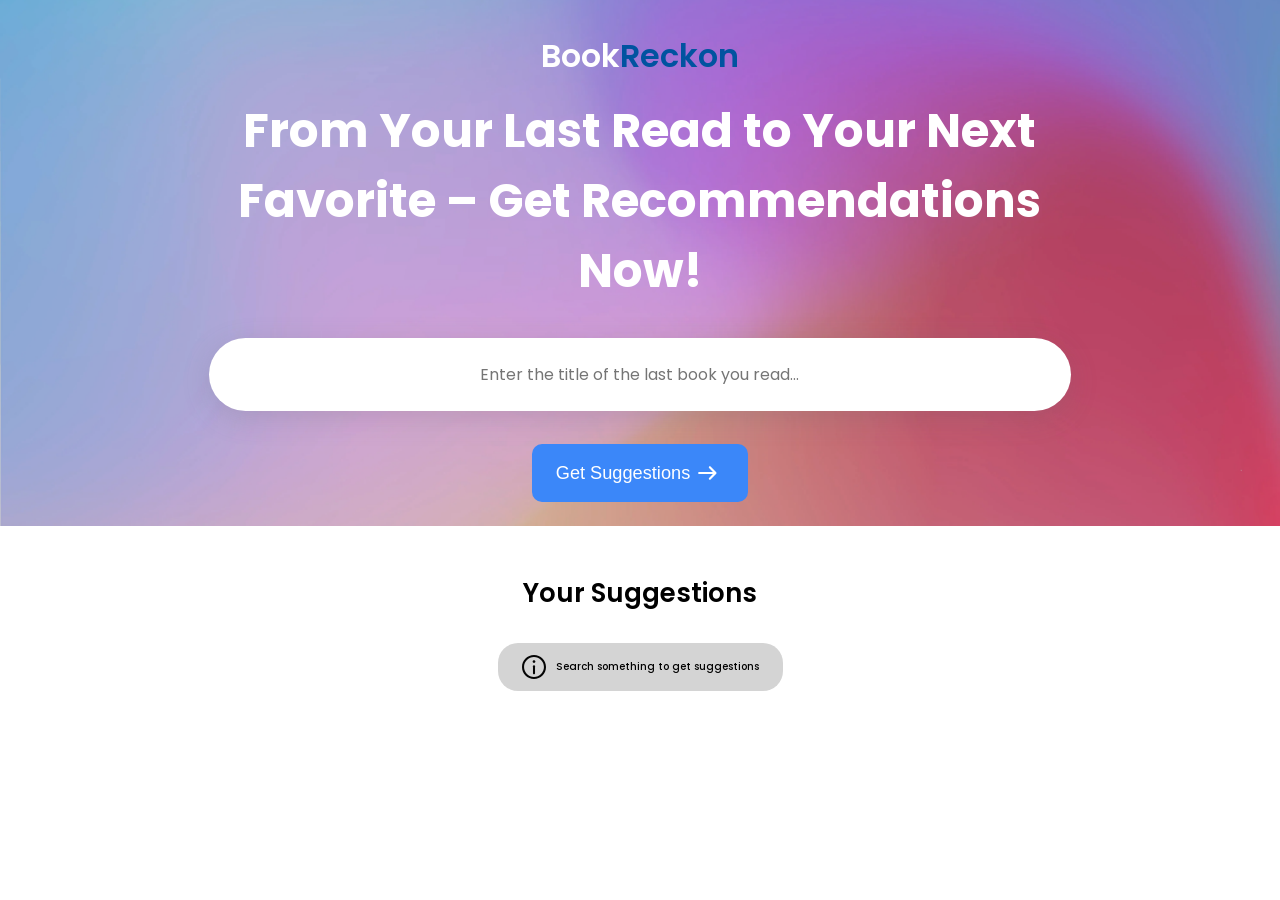
<file: pravee/index.html>
<!DOCTYPE html>
<html lang="en">
<head>
    <meta charset="UTF-8">
    <meta name="viewport" content="width=device-width, initial-scale=1.0">
    <title>BookReckon</title>
    <link rel="preconnect" href="https://fonts.googleapis.com">
    <link rel="preconnect" href="https://fonts.gstatic.com" crossorigin>
    <link href="https://fonts.googleapis.com/css2?family=Poppins:ital,wght@0,100;0,200;0,300;0,400;0,500;0,600;0,700;0,800;0,900;1,100;1,200;1,300;1,400;1,500;1,600;1,700;1,800;1,900&display=swap" rel="stylesheet">

    <link rel="stylesheet" href="./style.css">
</head>
<body>
    <section class="parent">
        <div class="hero">
            <nav>
                <div class="navhead">
                    <p>Book<span>Reckon</span></p>
                </div>
                <!-- <ul>
                    <li><a href="#">Explore</a></li>
                    <li><a href="#">Try it out</a></li>
                </ul> -->
            </nav>
            <div class="content-wrap">
                <div class="content">
                    <h2>From Your Last Read to Your Next Favorite – Get Recommendations Now!</h2>
                    <div class="input-wrap">
                        <input type="text" placeholder="Enter the title of the last book you read..." class="input">
                        <button class="input-btn">
                            Get Suggestions
                            <img src="./assets/images/arrow.svg">
                        </button>
                    </div>
                </div>
            </div>
        </div>

        <!-- Suggestions -->
         <section class="suggestions">
            <h2>Your Suggestions</h2>
            <div class="card-wrap">
                <div class="nosuggestions">
                    <img src="./assets/images/i.svg">
                    <p>Search something to get suggestions</p>
                </div>
            </div>
        </section>
    </section>
    <script src="script.js"></script>
</body>
</html>
</file>
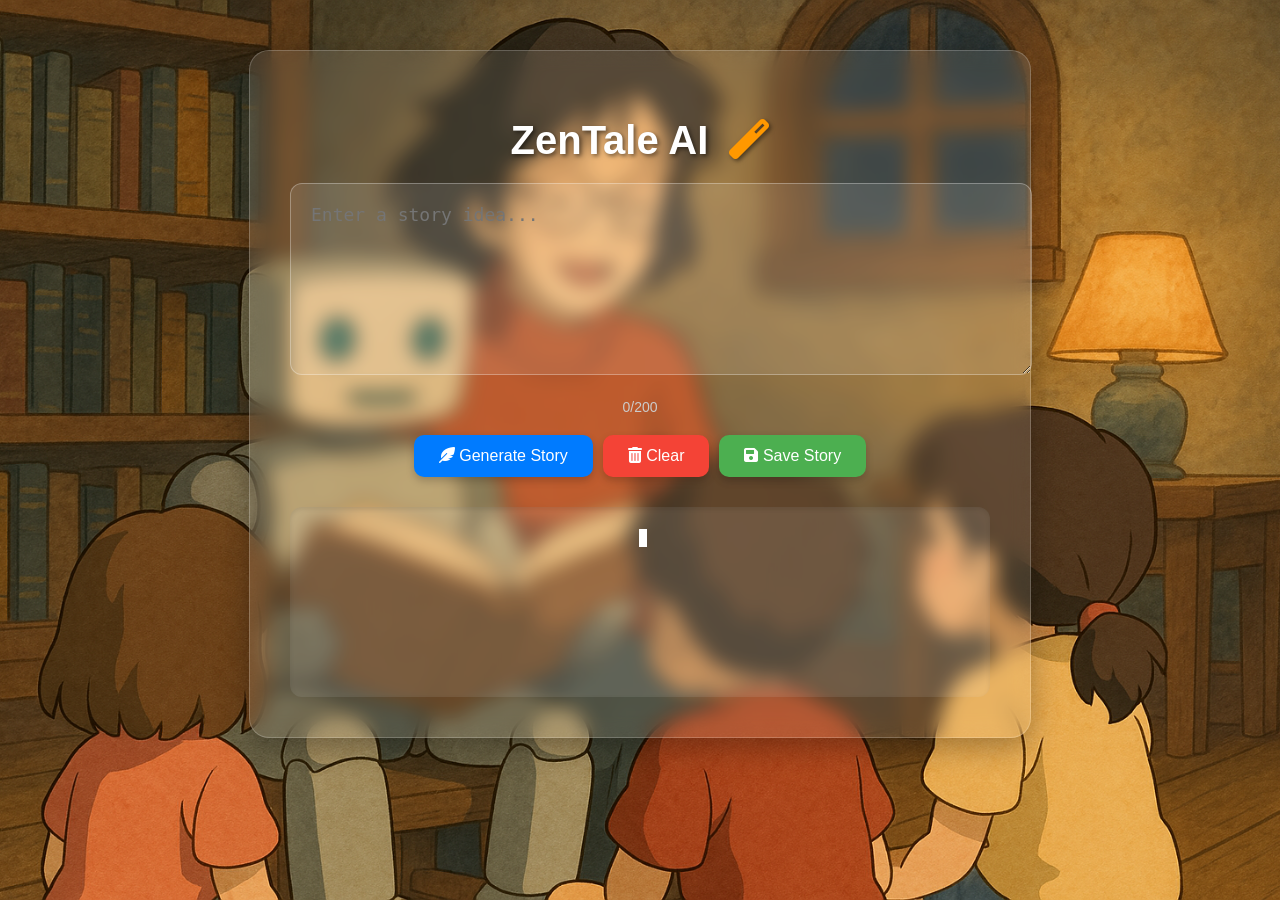
<file: Storyteller/index.html>
<!DOCTYPE html>
<html lang="en">
<head>
  <meta charset="UTF-8" />
  <meta name="viewport" content="width=device-width, initial-scale=1.0, viewport-fit=cover" />
  <title>ZenTale AI</title>
  <link rel="stylesheet" href="style.css" />
  <link rel="stylesheet" href="https://cdnjs.cloudflare.com/ajax/libs/font-awesome/6.0.0/css/all.min.css" />
</head>
<body>
  <div class="container">
    <h1 class="title">ZenTale AI <i class="fas fa-magic magic-icon"></i></h1>

    <textarea id="userInput" class="input-area" placeholder="Enter a story idea..."></textarea>
    <div class="char-count" id="charCount">0/200</div>

    <div class="button-container">
      <button id="generateButton" class="btn generate-btn"><i class="fas fa-feather-alt"></i> Generate Story</button>
      <button id="clearButton" class="btn clear-btn"><i class="fas fa-trash-alt"></i> Clear</button>
      <button id="saveButton" class="btn save-btn"><i class="fas fa-save"></i> Save Story</button>
    </div>

    <!-- Story Output -->
    <div id="storyOutput" class="story-output">
      <div id="loading" class="loading hidden">
        <i class="fas fa-spinner fa-spin"></i> Generating your magical story...
      </div>
      <div id="generatedStory" class="generated-story">
        <span id="storyText"></span><span class="cursor"></span>
      </div>
    </div>
  </div>

  <script src="script.js"></script>
</body>
</html>
</file>
<file: pravee/style.css>
*
{
    margin: 0;
    padding: 0;
    box-sizing: border-box;
}
html
{
    font-size: 10px;
    font-family: "Poppins", sans-serif;
    font-weight: 500;
    font-style: normal;
}
.parent
{
    max-width: 100vw;
    overflow-x: hidden;
    position: relative;
}
nav
{
    display: flex;
    justify-content: center;
    align-items: center;
    padding: 32px;
    width: 100%;
    position: absolute;
    top: 0;
}
.navhead>p
{
    font-size: 3.2em;
    color: white;
    font-weight: 600;

}
.navhead>p>span
{
    color: #0053A0;
}
nav>ul
{
    display: flex;
    gap: 4em;
}
nav>ul>li
{
    list-style-type: none;
}
nav>ul>li>a
{
    text-decoration: none;
    color: white;
    font-size: 1.6em;
}
.hero
{
    background-image: url(./assets/images/backdrop.png);
    background-position: center;
    background-repeat: no-repeat;
    min-width: 100%;
    background-size: cover;
    display: flex;
    flex-direction: column;
    align-items: center;
    justify-content: center;
    padding: 2.4em;
}
.backdropimage
{
    position: absolute;
    top: 0;
    left: 0;
    width: 100vw;
    max-height: 70vh;
    z-index: -100;
}
.content-wrap
{
    display: flex;
    flex-direction: column;
    align-items: center;
    min-height: 100%;
    margin-top: 7.2em;
    justify-content: center;
    width: 100%;
}
.content
{
    color: white;
    font-size: 2.6em;
    text-align: center;
    max-width: 70%;
}
.content>h2
{
    font-size: 1.8em;
}
.input-wrap
{
    display: flex;
    gap: .5em;
    flex-direction: column;
    align-items: center;
    justify-content: center;
}
.input-wrap>input
{
    width: 100%;
    border: none;
    outline: none;
    padding: 24px;
    border-radius: 50px;
    font-size: 1.6rem;
    font-family: "Poppins", sans-serif;
    font-weight: normal;
    text-align: center;
    box-shadow: rgba(100, 100, 111, 0.2) 0px 7px 29px 0px;
    margin-top: 2em;
}
.input-btn
{
    outline: none;
    border: none;
    background: #3b87f9;
    border-radius: 10px;
    max-width: 100%;
    cursor: pointer;
    font-size: .7em;
    text-align: center;
    display: flex;
    justify-content: center;
    align-items: center;
    padding: 12px 24px;
    color: white;
    margin-top: 20px;
    font-weight: 500;
}


/* Suggestions Section */

.suggestions
{
    min-width: 100vw;
    padding: 48px;
    text-align: center;
}
.suggestions>h2
{
    font-size: 2.6em;
    font-weight: 600;
}
.card-wrap
{
    display: flex;
    gap: 6em;
    margin-top: 3em;
    flex-wrap: wrap;
    justify-content: center;
}

/* Card Styling */
.card
{
    padding: 3.2em;
    background: #F8FAFD;
    box-shadow: 0px 10px 15px -3px rgba(0, 0, 0, 0.2);
    border-radius: 10px;
    width: 500px;
}
.badge
{
    font-size: 2em;
    text-transform: uppercase;
    opacity: 0.4;
    margin-bottom: .5em;
}
.title
{
    font-size: 3em;
    font-weight: 600;
}
.author
{
    font-size: 2em;
    opacity: 0.75;
    margin-bottom: 1em;
    font-weight: 300;
}
.category
{
    margin-top: 4em;
}
.price, .category, .links
{
    font-size: 1.5em;
    margin-top: .5em;
    font-weight: 300;
    font-size: 1.6em;
}
.nosuggestions
{
    display: flex;
    gap: 1em;
    align-items: center;
    background: #d4d4d4;
    border-radius: 20px;
    padding: 12px 24px;
}
@media (max-width: 600px) {
    .content
    {
        min-width: 100%;
    }
    .content>h2
    {
        font-size: 1em;
    }
    
}
</file>
<file: Storyteller/style.css>
body {
    font-family: 'Montserrat', sans-serif;
    text-align: center;
    background: url('1E779F42-2529-4812-86CA-9D8B9CD85889.png') no-repeat center center fixed;
    background-size: cover;
    color: #333;
    transition: background 0.3s, color 0.3s;
}

.container {
    width: 90%;
    max-width: 700px;
    margin: 50px auto;
    padding: 40px;
    background: rgba(255, 255, 255, 0.1);
    border-radius: 20px;
    box-shadow: 0 10px 30px rgba(0, 0, 0, 0.3);
    backdrop-filter: blur(10px);
    border: 1px solid rgba(255, 255, 255, 0.2);
    animation: fadeIn 1s ease-out;
}

@keyframes fadeIn {
    from { opacity: 0; transform: translateY(20px); }
    to { opacity: 1; transform: translateY(0); }
}

.title {
    font-size: 2.5em;
    margin-bottom: 20px;
    color: #fff;
    text-shadow: 2px 2px 4px rgba(0, 0, 0, 0.5);
    animation: pulse 2s infinite ease-in-out;
}

@keyframes pulse {
    0% { transform: scale(1); }
    50% { transform: scale(1.05); }
    100% { transform: scale(1); }
}

.magic-icon {
    margin-left: 10px;
    color: #ff9800;
}

.input-area {
    width: 100%;
    height: 150px;
    padding: 20px;
    margin-bottom: 20px;
    border: 1px solid rgba(255, 255, 255, 0.3);
    border-radius: 12px;
    resize: vertical;
    font-size: 18px;
    background: rgba(255, 255, 255, 0.1);
    color: #fff;
    outline: none;
    transition: border-color 0.3s;
}

.input-area:focus {
    border-color: #007bff;
}

.char-count {
    font-size: 14px;
    color: #ccc;
    margin-bottom: 20px;
}

.button-container {
    display: flex;
    flex-wrap: wrap;
    justify-content: center;
    gap: 10px;
}

.btn {
    padding: 12px 25px;
    background: rgba(255, 255, 255, 0.2);
    color: #fff;
    border: none;
    border-radius: 10px;
    cursor: pointer;
    transition: background 0.3s, transform 0.2s;
    font-size: 16px;
    box-shadow: 0 4px 8px rgba(0, 0, 0, 0.2);
}

.btn:hover {
    background: rgba(255, 255, 255, 0.3);
    transform: translateY(-3px);
}

.generate-btn { background: #007bff; }
.clear-btn { background: #f44336; }
.save-btn { background: #4caf50; }
.theme-btn { background: #ff9800; }

.story-output {
    margin-top: 30px;
    font-size: 18px;
    min-height: 150px;
    background: rgba(255, 255, 255, 0.1);
    padding: 20px;
    border-radius: 12px;
    color: #fff;
    box-shadow: inset 0 2px 5px rgba(0, 0, 0, 0.1);
}

.generated-story {
    line-height: 1.6;
    animation: fadeInText 1s ease-out;
}

@keyframes fadeInText {
    from { opacity: 0; }
    to { opacity: 1; }
}

.loading {
    font-size: 18px;
    margin: 20px;
    color: #fff;
}

.hidden {
    display: none;
}

.cursor {
    display: inline-block;
    width: 10px;
    height: 20px;
    background: #fff;
    margin-left: 5px;
    animation: cursorBlink 1s infinite;
}

@keyframes cursorBlink {
    50% {
        opacity: 0;
    }
}

@keyframes typing {
    from { width: 0; }
    to { width: 100%; }
}

.typing-text {
    display: inline-block;
    white-space: nowrap;
    overflow: hidden;
    animation: typing 2s steps(20, end);
}

/* Mobile Responsive  */
@media (max-width: 768px) {
    .container {
        padding: 20px;
        margin: 30px auto;
    }

    .title {
        font-size: 2em;
    }

    .input-area {
        height: 120px;
        font-size: 16px;
    }

    .btn {
        padding: 10px 20px;
        font-size: 14px;
        width: 100%;
        margin: 10px 0;
    }

    .button-container {
        flex-direction: column;
        align-items: stretch;
    }

    .story-output {
        font-size: 16px;
        min-height: 120px;
    }
}

@media (max-width: 480px) {
    .title {
        font-size: 1.6em;
    }

    .input-area {
        height: 100px;
        font-size: 15px;
    }

    .story-output {
        font-size: 15px;
    }
}
</file>
